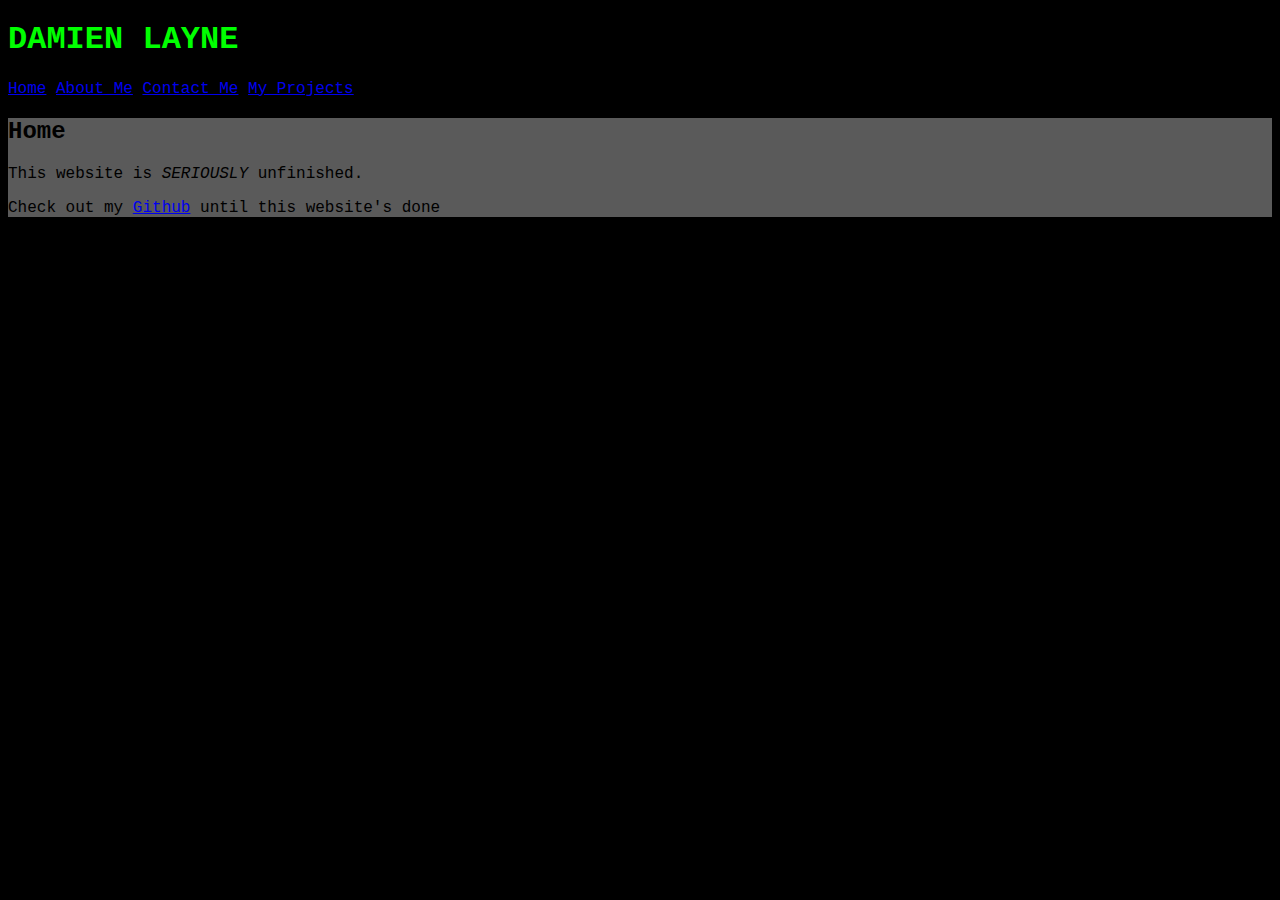
<file: index.html>
<!DOCTYPE html>
<html>
    <head>
        <meta charset="utf-8" />
        <meta name="viewport" content="width=device-width, initial-scale=1.0">
        <title>damienlayne</title>
        <link rel="stylesheet" type="text/css" href="styles.css" />
    </head>

    <body>
        <div id="header" style="text-decoration: none;">
            <h1>DAMIEN LAYNE</h1>
            <a href="./index.html">Home</a>
            <a href="./aboutme.html">About_Me</a>
            <a href="./contact.html">Contact_Me</a>
            <a href="./projects.html">My_Projects</a>
        </div>
        <div id="content">
            <h2>Home</h2>
            <p>This website is <em>SERIOUSLY</em> unfinished.</p>
            <p>Check out my <a href="https://github.com/damienlayne">Github</a> until this website's done</p>
        </div>
    </body>
</html>
</file>
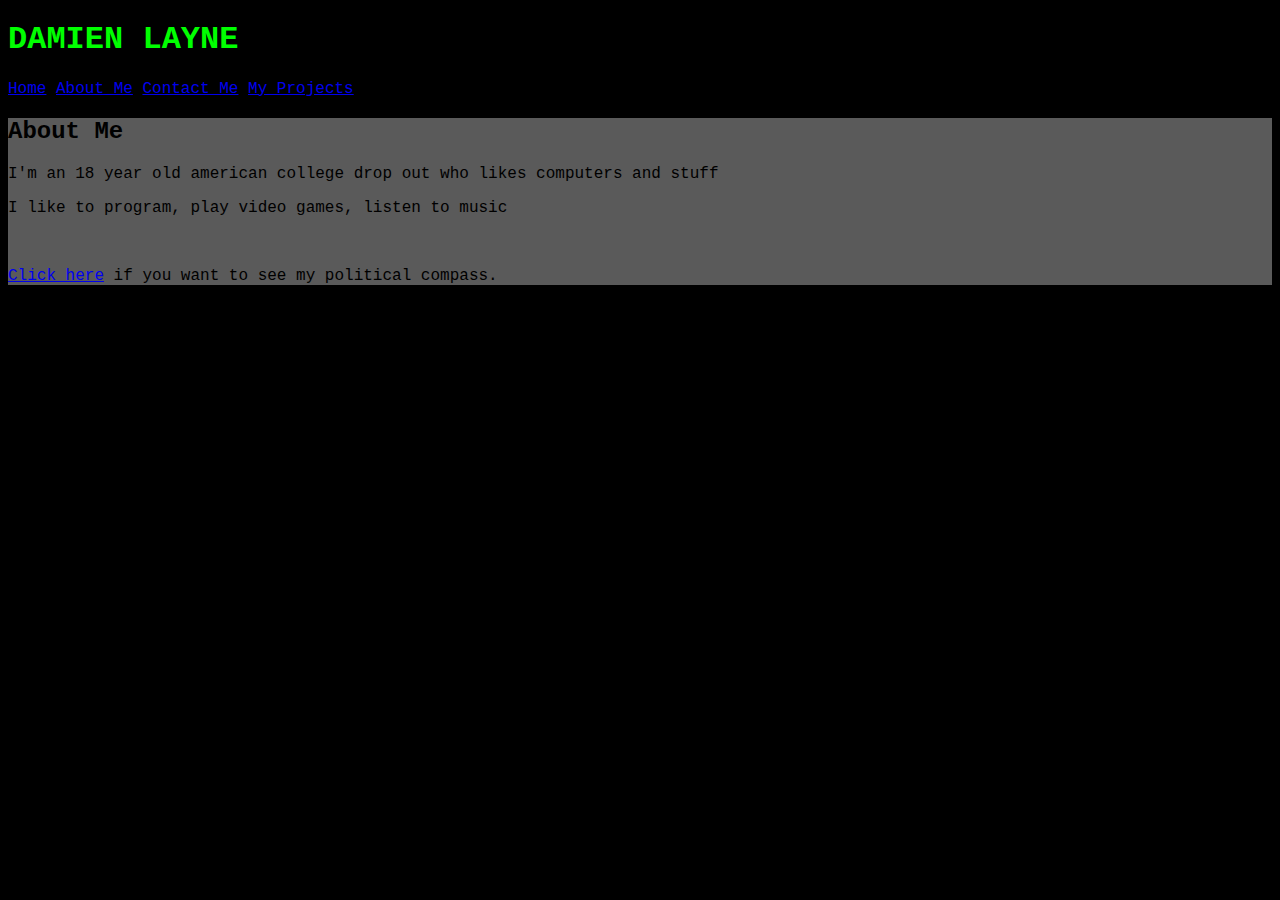
<file: aboutme.html>
<!DOCTYPE html>
<html>
    <head>
        <meta charset="utf-8" />
        <meta name="viewport" content="width=device-width, initial-scale=1.0">
        <title>damienlayne</title>
        <link rel="stylesheet" type="text/css" href="styles.css" />
    </head>

    <body>
        <div class="header" id="header" style="text-decoration: none;">
            <h1>DAMIEN LAYNE</h1>
            <a href="./index.html">Home</a>
            <a href="./aboutme.html">About_Me</a>
            <a href="./contact.html">Contact_Me</a>
            <a href="./projects.html">My_Projects</a>
        </div>
        <div id="content">
            <h2>About Me</h2>
            <p>I'm an 18 year old american college drop out who likes computers and stuff</p>
            <p>I like to program, play video games, listen to music</p>
            <br>
            <p><a href="./images/politicalcompass.png">Click here</a> if you want to see my political compass.</p>
        </div>
    </body>
</html>
</file>
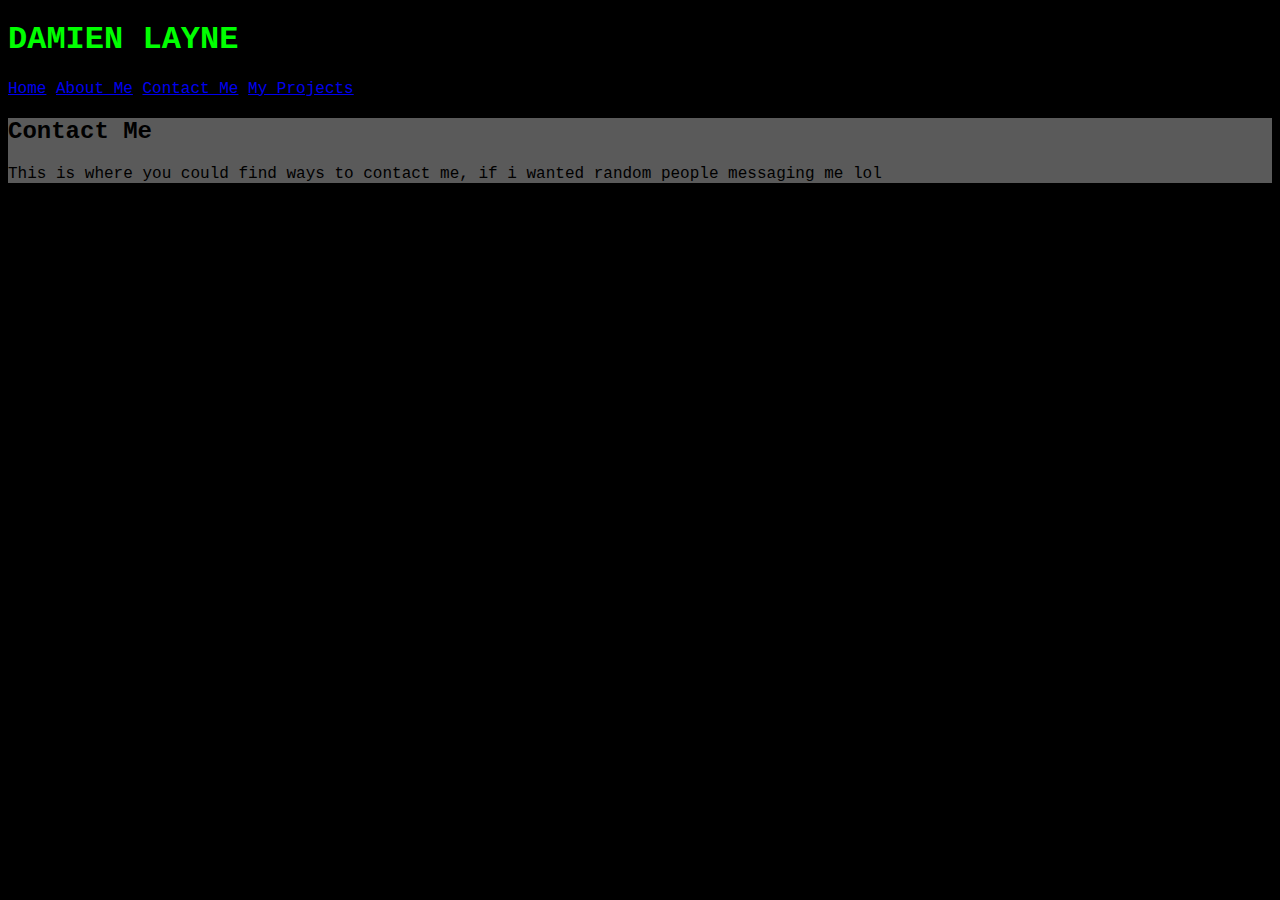
<file: contact.html>
<!DOCTYPE html>
<html>
    <head>
        <meta charset="utf-8" />
        <meta name="viewport" content="width=device-width, initial-scale=1.0">
        <title>damienlayne</title>
        <link rel="stylesheet" type="text/css" href="./styles.css" />
    </head>

    <body>
        <div class="header" id="header" style="text-decoration: none;">
            <h1>DAMIEN LAYNE</h1>
            <a href="./index.html">Home</a>
            <a href="./aboutme.html">About_Me</a>
            <a href="./contact.html">Contact_Me</a>
            <a href="./projects.html">My_Projects</a>
        </div>
        <div id="content">
            <h2>Contact Me</h2>
            <p>
                This is where you could find ways to contact me, if i wanted random people messaging me lol
            </p>
        </div>
    </body>
</html>
</file>
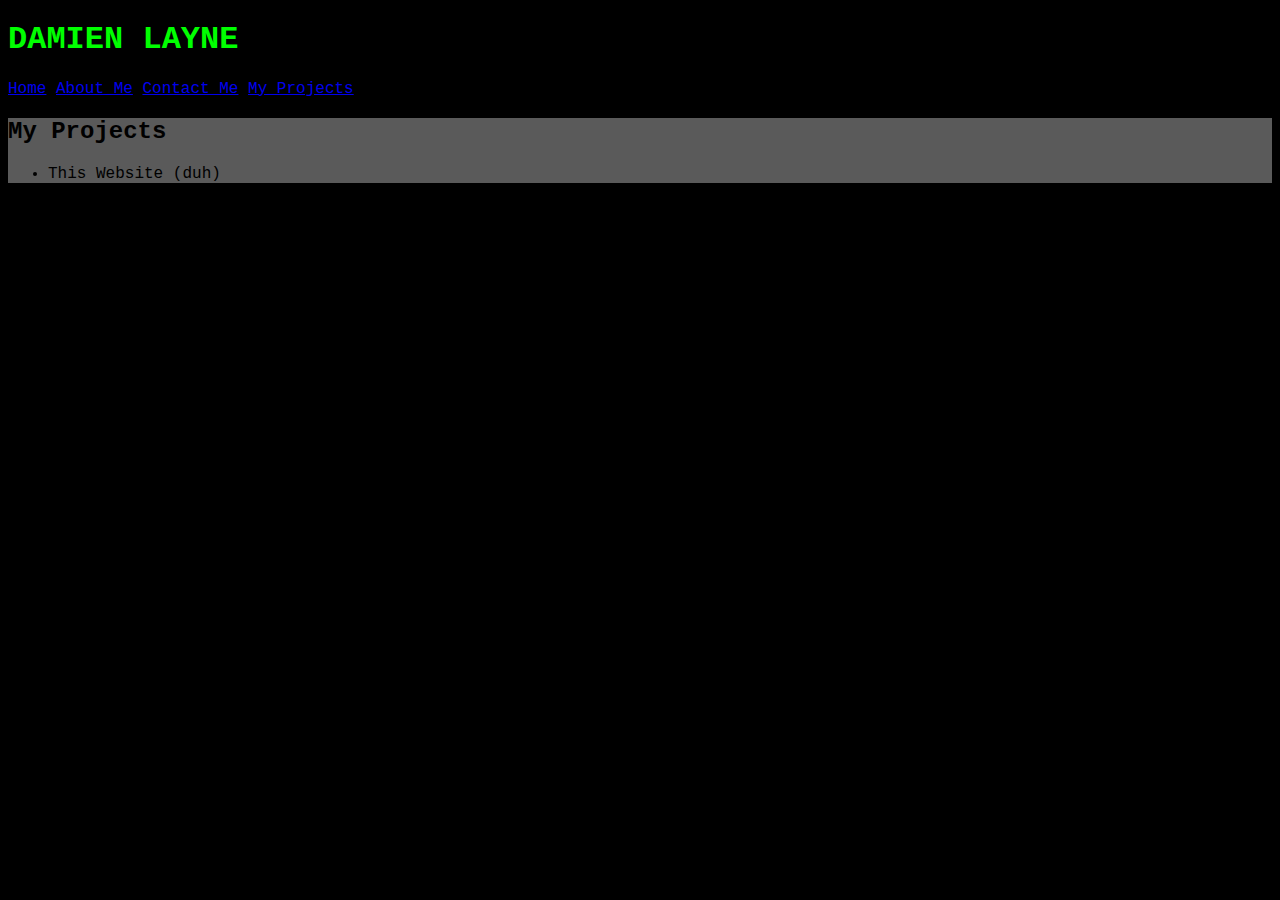
<file: projects.html>
<!DOCTYPE html>
<html>
    <head>
        <meta charset="utf-8" />
        <meta name="viewport" content="width=device-width, initial-scale=1.0">
        <title>damienlayne</title>
        <link rel="stylesheet" type="text/css" href="styles.css" />
    </head>

    <body>
        <div class="header" id="header" style="text-decoration: none;">
            <h1>DAMIEN LAYNE</h1>
            <a href="./index.html">Home</a>
            <a href="./aboutme.html">About_Me</a>
            <a href="./contact.html">Contact_Me</a>
            <a href="./projects.html">My_Projects</a>
        </div>
        <div id="content">
            <h2>My Projects</h2>
            <ul>
                <li>This Website (duh)</li>
            </ul>
        </div>
    </body>
</html>
</file>
<file: styles.css>
body {
    background: rgb(0, 0, 0);
}

#header {
    color: rgb(0, 255, 0);
    font-family: 'Courier New', Courier, monospace;
}

#content {
    background: rgb(90, 90, 90);
    color: rgb(0, 0, 0);
    font-family: 'Courier New', Courier, monospace;
}
</file>
